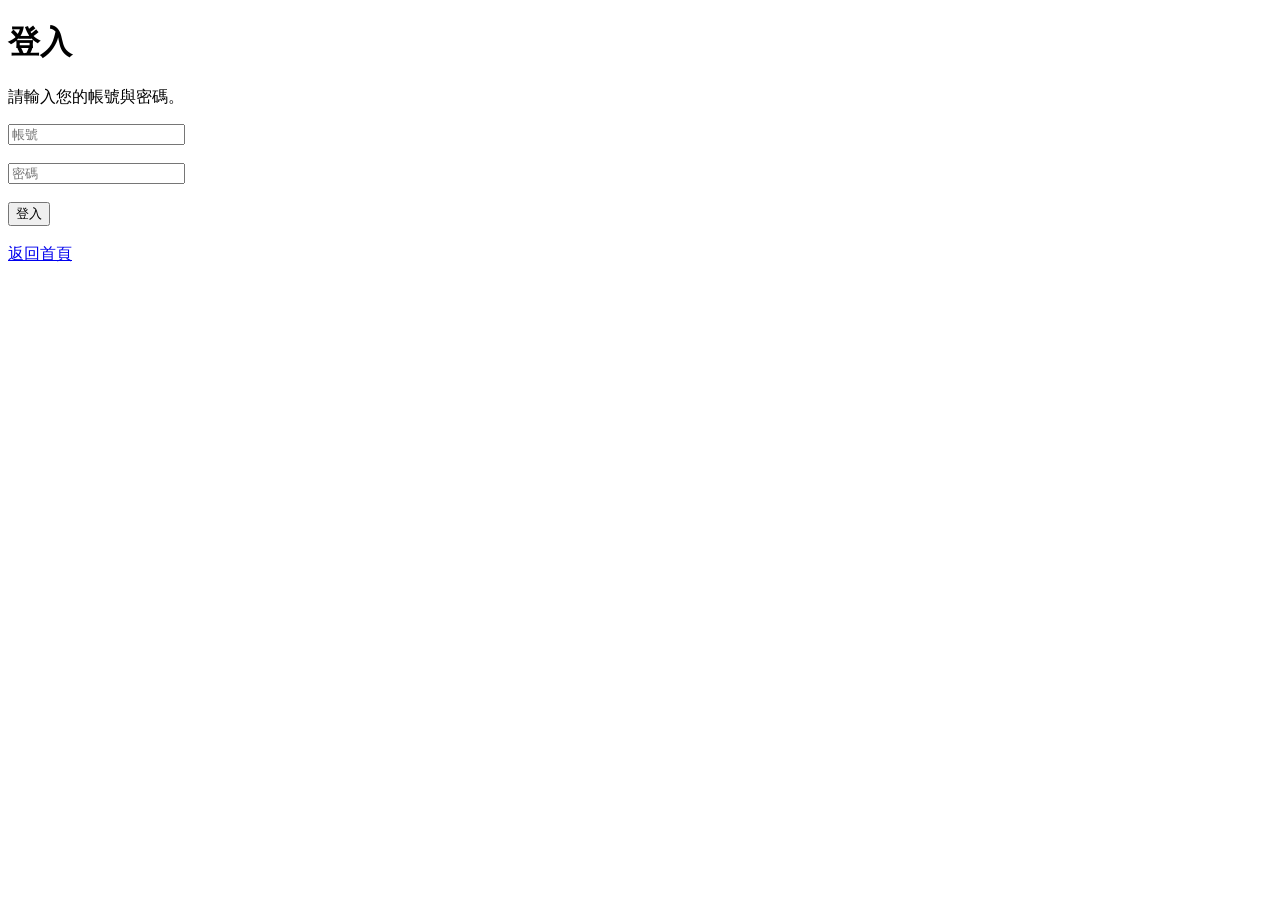
<file: login.html>
<!DOCTYPE html>
<html lang="zh-Hant">
<head>
    <meta charset="UTF-8">
    <meta name="viewport" content="width=device-width, initial-scale=1.0">
    <title>登入 - 25</title>
</head>
<body>

    <h1>登入</h1>

    <p>請輸入您的帳號與密碼。</p>

    <input type="text" placeholder="帳號">

    <br><br>

    <input type="password" placeholder="密碼">

    <br><br>

    <button>登入</button>

    <br><br>

    <a href="index.html">返回首頁</a>

</body>
</html>
</file>
